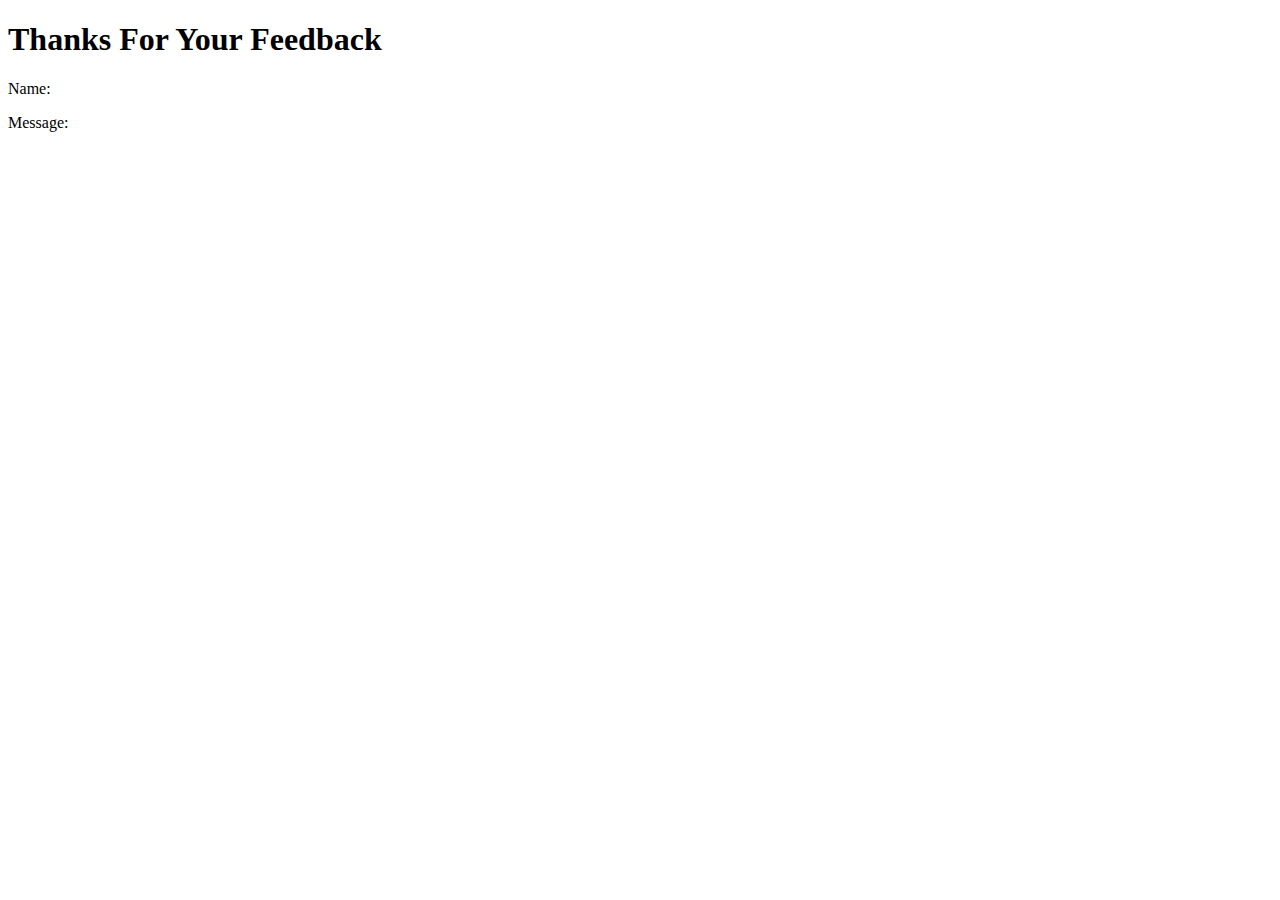
<file: thankyou.html>
<!DOCTYPE html>
<html lang="en">
<head>
    <meta charset="UTF-8">
    <meta name="viewport" content="width=device-width, initial-scale=1.0">
    <title>Thanks For Your Feedback</title>
</head>
<body>
    <h1>Thanks For Your Feedback</h1>
    <div id="feedback-container">
        <p>Name: <span id="feedback-name"></span></p>
        <p>Message: <span id="feedback-message"></span></p>
    </div>
    
    <script>
        // JavaScript code to retrieve and display feedback data
        var feedbackData = localStorage.getItem('feedbackData');
        if (feedbackData) {
            feedbackData = JSON.parse(feedbackData);
            document.getElementById('feedback-name').textContent = feedbackData.name;
            document.getElementById('feedback-message').textContent = feedbackData.message;
        }
    </script>
</body>
</html>
</file>
